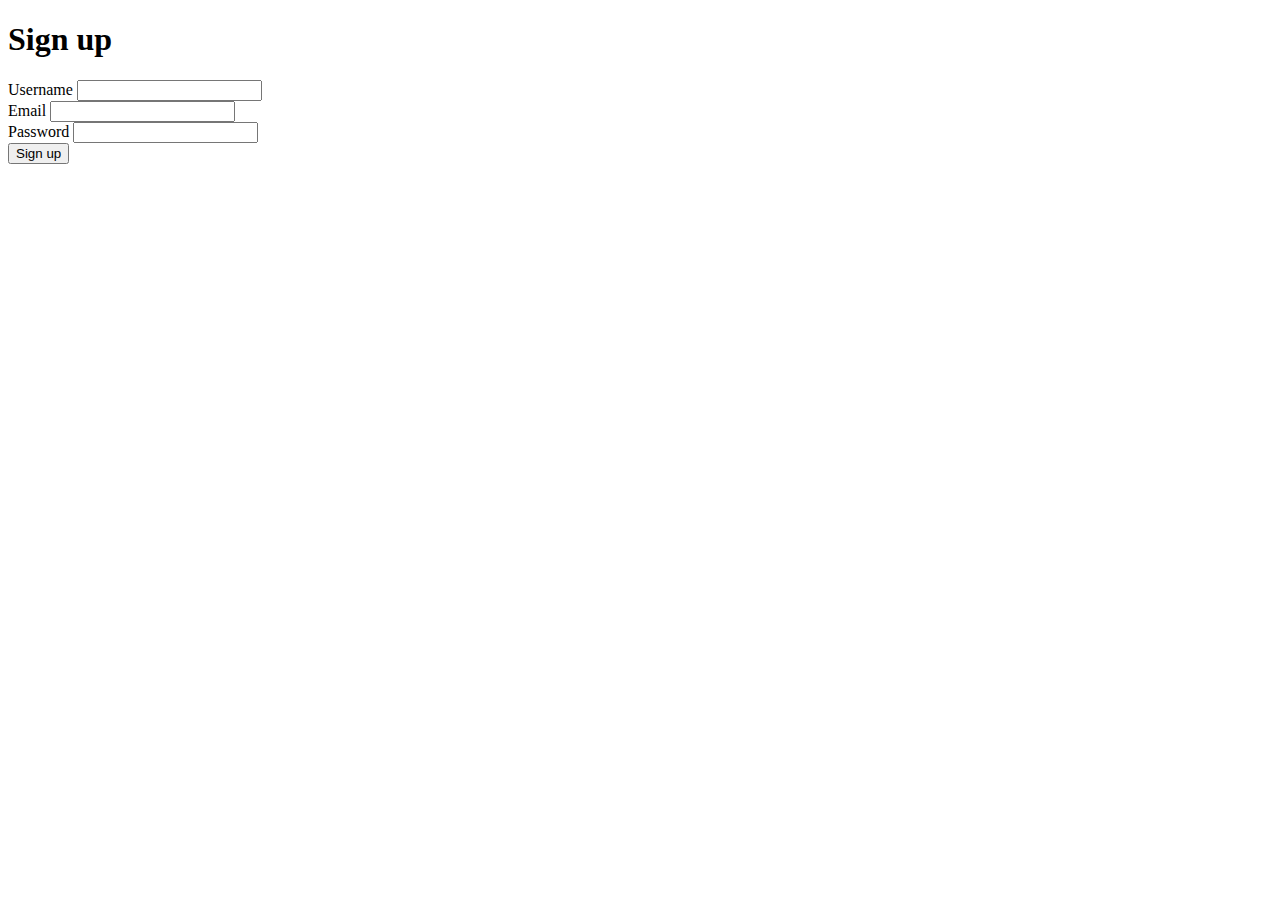
<file: templates/signup.html>
<!DOCTYPE html>
<html>
  <head>
    <title>Sign up</title>
  </head>
  <body>
    <h1>Sign up</h1>
    <form method="post">
      <label>Username</label>
      <input type="text" name="username" required>
      <br>
      <label>Email</label>
      <input type="email" name="email" required>
      <br>
      <label>Password</label>
      <input type="password" name="password" required>
      <br>
      <input type="submit" value="Sign up">
    </form>
  </body>
</html>
</file>
